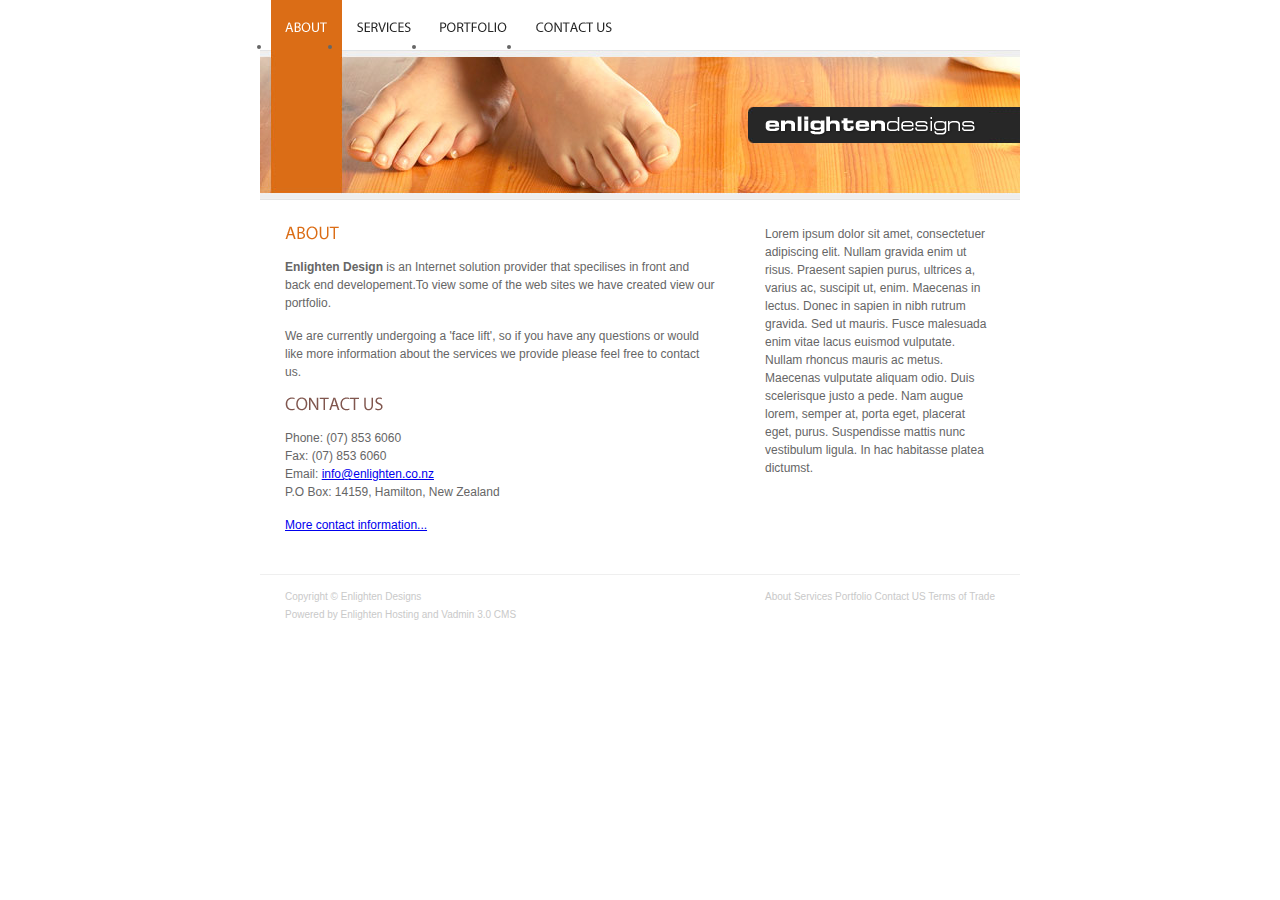
<file: html-css-website/index.html>
<!DOCTYPE html>
<html lang="en">

<head>
	<!-- Additional information for browsers -->
	<meta charset="UTF-8">
	<!-- Application title  -->
	<title>CSS Website</title>

	<style type="text/css">
		/* Reset default margin and padding on the html and body tags */
		html,
		body {
			margin: 0;
			padding: 0;
		}
		/* Hide the element */
		.hidden {
			display: none;
		}
	</style>
	
	<!-- Loading custom stylings -->
	<link rel="stylesheet" type="text/css" href="css/master.css">
</head> <!-- End of head -->

<body class="about">

	<div id="page-container">
		
		<div id="main-nav">
			<ul>
				<li id="about"><a href="#">About</a></li>
				<li id="services"><a href="#">Services</a></li>
				<li id="portfolio"><a href="#">Portfolio</a></li>
				<li id="contact"><a href="#">Contact</a></li>
			</ul>
		</div> <!-- End of main navigation -->

		<div id="header">
			<h1><img src="images/general/logo_enlighten.gif" alt="Enlighten Design" width="236" height="36" border="0"></h1>
		</div> <!-- End of header -->
		
		<div id="sidebar-a">
			<div class="padding">
				Lorem ipsum dolor sit amet, consectetuer adipiscing elit. Nullam gravida enim ut risus.
		    Praesent sapien purus, ultrices a, varius ac, suscipit ut, enim. Maecenas in lectus.
		    Donec in sapien in nibh rutrum gravida. Sed ut mauris. Fusce malesuada enim vitae lacus
		    euismod vulputate. Nullam rhoncus mauris ac metus. Maecenas vulputate aliquam odio.
		    Duis scelerisque justo a pede. Nam augue lorem, semper at, porta eget, placerat eget,
		    purus. Suspendisse mattis nunc vestibulum ligula. In hac habitasse platea dictumst.
			</div>
		</div> <!-- End of sidebar block -->
		
		<div id="content">	
			<div class="padding">
				<h2><img src="images/headings/about.gif" alt="About" width="54" height="14"></h2>
				<p><strong>Enlighten Design</strong> is an Internet solution provider that specilises in front and back end developement.To view some of the web sites we have created view our portfolio.</p>
				<p>We are currently undergoing a 'face lift', so if you have any questions or would like more information
				about the services we provide please feel free to contact us.</p>
				<h2><img src="images/headings/contact.gif" alt="Contact Us" width="98" height="14"></h2>
				<p>
					Phone: (07) 853 6060 <br />
					Fax: (07) 853 6060 <br />
					Email: <a href="mailto:info@enlighten.co.nz">info@enlighten.co.nz</a> <br />
					P.O Box: 14159, Hamilton, New Zealand
				</p>
				<p><a href="#">More contact information...</a></p>
			</div>
		</div> <!-- End of content block -->

		<!-- 
			We want the alternate navigation to float right, like we did with the sidebar and the content, so we’ll put that in the div first. In theory you should be able to float divs regardless of where they are in the source, but bugs in IE make this difficult, so for now, any floated items should come first in the source order.
		 -->
		<div id="footer">
			<div id="altnav">
				<a href="#">About</a>
				<a href="#">Services</a>
				<a href="#">Portfolio</a>
				<a href="#">Contact US</a>
				<a href="#">Terms of Trade</a>
			</div>
			Copyright &copy; Enlighten Designs <br />

			Powered by <a href="http://www.enlightenhosting.com/">Enlighten Hosting</a> and <a href="http://www.vadmin.co.nz/">Vadmin 3.0 CMS</a>
		</div> <!-- End of footer -->

	</div> <!-- End of page container -->

</body> <!-- End of body -->

</html> <!-- End of html -->
</file>
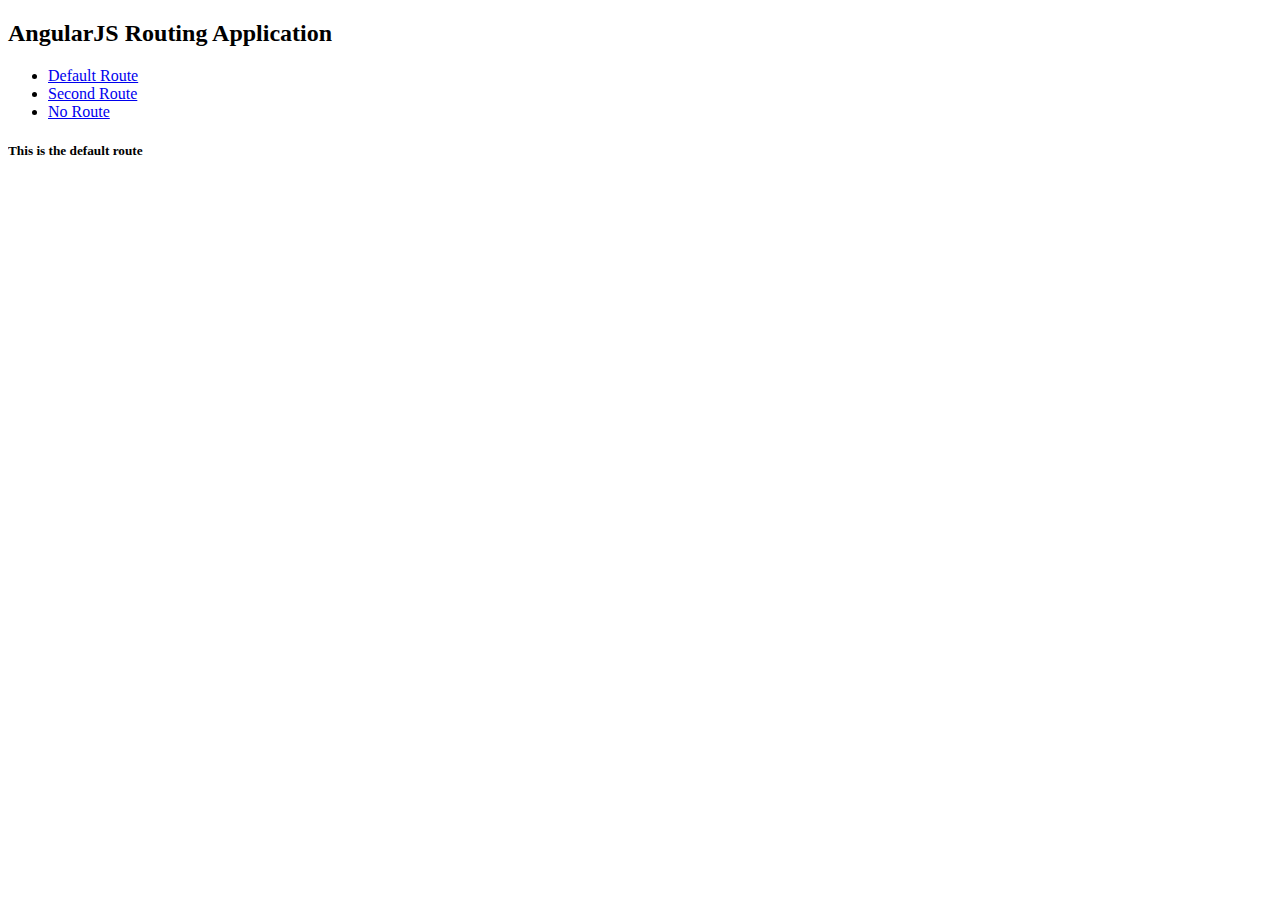
<file: ng_routing/index.html>
<!DOCTYPE html>
<html>
	<head>
		<title> AngularJS Routing </title>
	</head>
	<body>
		<div ng-app="routingApp">
			<h2> AngularJS Routing Application </h2>

			<ul>
				<li><a href="#/"> Default Route </a></li>
				<li><a href="#/second"> Second Route </a></li>
				<li><a href="#/tttnnn"> No Route </a></li>
			</ul>

			<div ng-view></div>
		</div>
		<script type="text/javascript" src="./angular.min.js"></script>
		<script type="text/javascript" src="./angular-route.js"></script>
		<script type="text/javascript" src="./custom-script.js"></script>
	</body>
</html>
</file>
<file: html-css-website/css/master.css>
/*
	An id is a unique identifier that we use for things that are only going to occur once on the page. 
	So for headers, footers, navigation, etc we use id's, and for any reccuring elements like links 
	we should use classes, which can occur multiple times on the same page.
*/


/* Global Font properties */
body {
	font-family: Arial, Helvetica, Verdana, Sans-serif;
	font-size: 12px;
	color: #666666;
	background: #ffffff;
}

/* Header Logo

The reason we used padding-right instead of margin-right is because margins can often
trigger weird bugs in IE if used in certain places.
*/
h1 {
	margin: 0;
	padding: 0;
	float: right;
	margin-top: 57px;
	padding-right: 31px;
}

/* Main page container 
	
	we want to center this div. This is done by setting the margins on it to auto. 
	When the left and right margins are set to auto, they will even each other out 
	and the div will sit in the center of its container.

	Note that as more content is added to this div, 
	it will automatically change its height to fit whatever content is placed inside it.
*/
#page-container {
	width: 760px;
	margin: auto; /* Horizontal Center */
}

/* Main Navigation

Notice we didn’t specify the width of the div. 
This is because by default, a div will stretch to fill its parent container, 
which in this case, is our #page-container div that was set to 760px wide.
*/
#main-nav { 
	height: 50px;
	padding-left: 11px;
}

#main-nav ul { 
	margin: 0;
	padding: 0;
}

/* This sets the definition titles (our individual nav item containers) to float left,
which stacks them left to right, instead of one under the other. 
*/
#main-nav li {
	float: left;
}

/* Sets the link to the same dimensions as its surrounding container, and hides the text using the overflow property */
#main-nav li a {
	display: block;
	height: 0px !important;
	padding: 50px 0 0 0;
	overflow: hidden;
	background-repeat: no-repeat;
}

/* Sets the background position to move up 50px when a link is hovered */
#main-nav li a:hover {
	background-position: 0 -50px;
}

/* Sets the individual widths of each nav item, and the paths to each image */
#about,
#about a {
	width: 71px;
	background-image: url('../images/nav/about.gif');
}

#services a {
	width: 84px;
	background-image: url('../images/nav/services.gif');
}

#portfolio a {
	width: 95px;
	background-image: url('../images/nav/portfolio.gif');
}

#contact a {
	width: 106px;
	background-image: url('../images/nav/contact.gif');
}

/* This large CSS selector checks to see what class the body tag has, and then sets the background position of the correct navbar. 
So if you wanted the about navbar to be selected, you would set a class=“about” on the body tag 
*/
body.about #about a,
body.services #services a,
body.portfolio #portfolio a,
body.contact #contact a {
	background-position: 0 -100px;
}

body.about #header {
	height: 150px;
	background: #db6d16 url('../images/headers/about.jpg');
}
/* Header Container */
#header {
	height: 150px;
	background: #db6d16 url('../images/headers/about.jpg');
}

/* Siderbar A 

The leading (vertical space between lines of text) on the content text and sidebar text should be larger,
according to the graphic draft. In CSS, leading is set with the line-height attribute. Lets add a line height of 18px
*/
#sidebar-a {
	float: right;
	width: 280px;
	line-height: 18px;
}

#sidebar-a .padding {
	padding: 25px;
}
/* Content 

We want the content div to sit along side the sidebar div, with its right edge against 
the left edge of the sidebar.
An easy way to achieve this in a float layout like this, is to put a right margin on our content div 
that is the same width as our sidebar, in this case 280px. This will push the right edge of the content 
away from the right edge of the page-container.

The leading (vertical space between lines of text) on the content text and sidebar text should be larger,
according to the graphic draft. In CSS, leading is set with the line-height attribute. Lets add a line height of 18px
*/
#content {
	margin-right: 280px;
	line-height: 18px;
}

#content h2 {
	margin: 0;
	padding: 0;
	padding-bottom: 15px;
}

#content p {
	margin: 0;
	padding: 0;
	padding-bottom: 15px;
}

#content .padding {
	padding: 25px;
}
/* Footer 

By default, any floated element will not push down elements that are below it. 
This is because floated elements are not considered part of the document ‘flow’. 
Its like they are on another layer ‘floating’ above the other elements, and becuase of this, it can’t effect their positions.

What can we do to fix this problem? Introducing the “clear” css property.

When an element has the clear property assigned, if it comes into contact with 
a float it is placed right below where that float ends. You can specify if it is effected by 
only left floats or only right floats, in this case we could use either ‘right’ or ‘both’. We’ll use clear: both just to be safe.
*/
#footer {
	clear: both;
	height: 66px;
	font-family: Tahoma, Arial, Helvetica, Sans-serif;
	font-size: 10px;
	color: #c9c9c9;
	border-top: 1px solid #efefef;
	padding: 13px 25px;
	line-height: 18px;
}

/* Change the link color and remove default link underline */
#footer a {
	color: #c9c9c9;
	text-decoration: none; /* remove default underline */
}

#footer a:hover {
	color: #db6d16;
}

#altnav {
	width: 350px;
	float: right;
	text-align: right;
}
</file>
